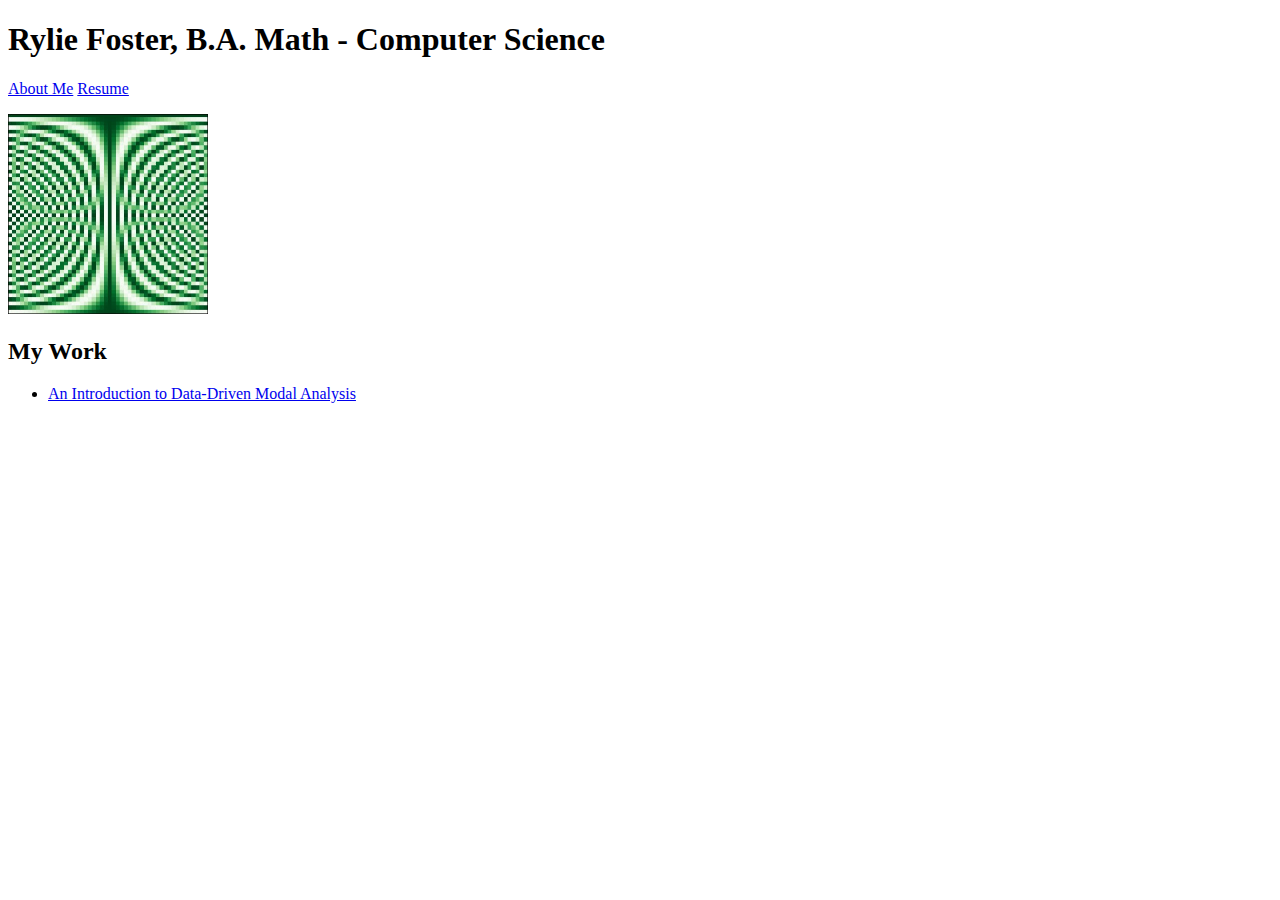
<file: index.html>
<!DOCTYPE html>
<html>
<head>
	<title>Rylie Foster</title>
	<link href='main.css' rel='stylesheet' />
</head>
	<header>
		<h1>Rylie Foster, B.A. Math - Computer Science</h1>
		
		<nav>
			<a href='/about_me' class='navButton'>About Me</a>
			<a href='/rylie_foster_resume.pdf' class='navButton'>Resume</a>
		</nav>
	</header>
	<p></p>
	<body>
	<img src="dft_cos_matrix.jpg" alt="A 50x50 cosine matrix." height="200" width="200" />
	
	<h2>My Work</h2>
	
	<ul>	
	<li><a href = "/thesis-rylie_foster.pdf">An Introduction to Data-Driven Modal Analysis<a></li>
	</ul>
	
	</body>
</html>
</file>
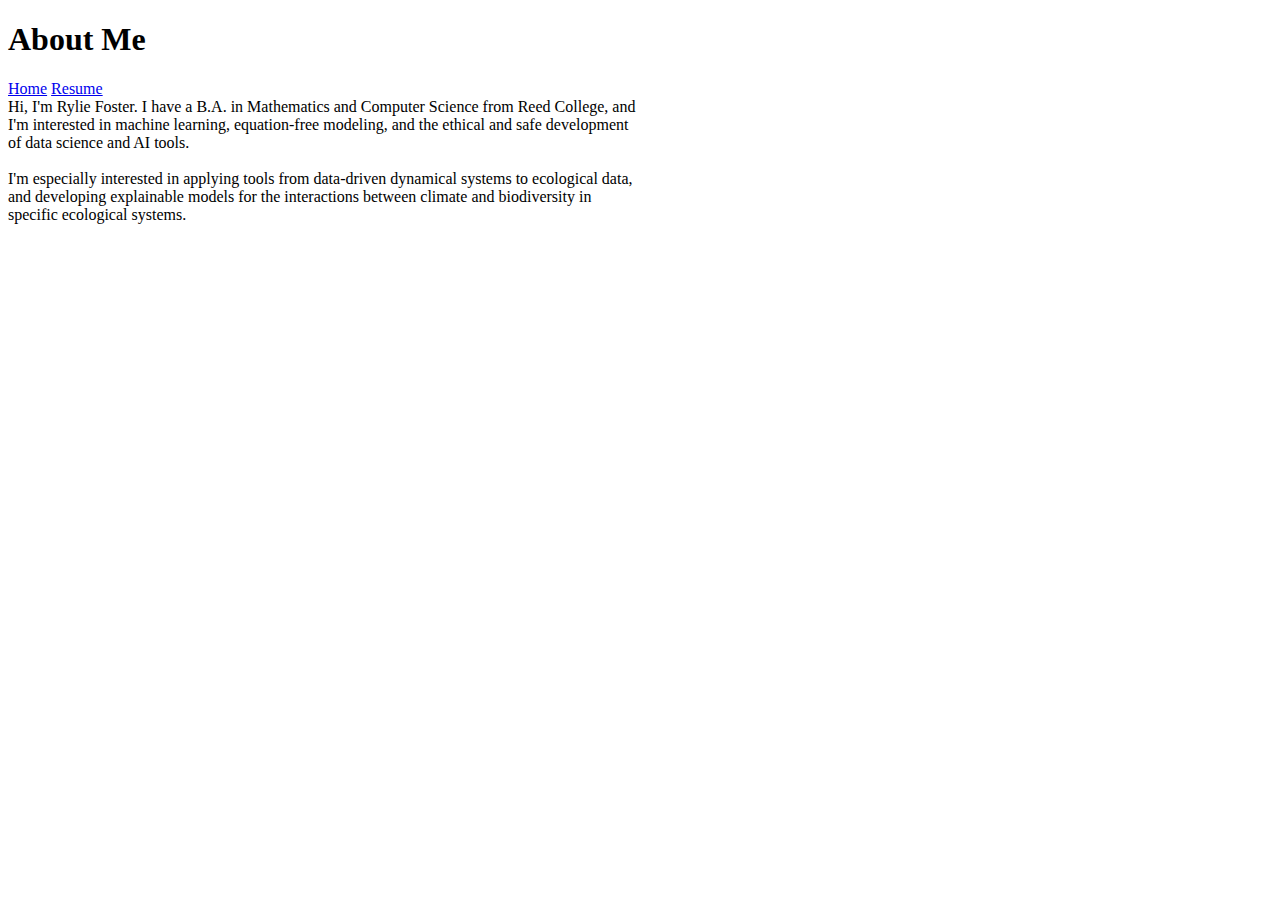
<file: about_me.html>
<!DOCTYPE html>
<html>
	<head>
		<title>About Me</title>
		<link href='main.css' rel='stylesheet' />
	</head>
	<body>
		<h1>About Me</h1>
		<nav>
			<a href='/index' class='navButton'>Home</a>
			<a href='/rylie_foster_resume.pdf' class='navButton'>Resume</a>
		</nav>
	<paragraph>
		Hi, I'm Rylie Foster. I have a B.A. in Mathematics and Computer Science from Reed College, and<br>
		I'm interested in machine learning, equation-free modeling, and the ethical and safe development<br>
		of data science and AI tools.<br>
		<br>
		I'm especially interested in applying tools from data-driven dynamical systems to ecological data,<br>
		and developing explainable models for the interactions between climate and biodiversity in<br>
		specific ecological systems.<br>
	</paragraph>
	</body>
</html>
</file>
<file: main.css>

</file>
